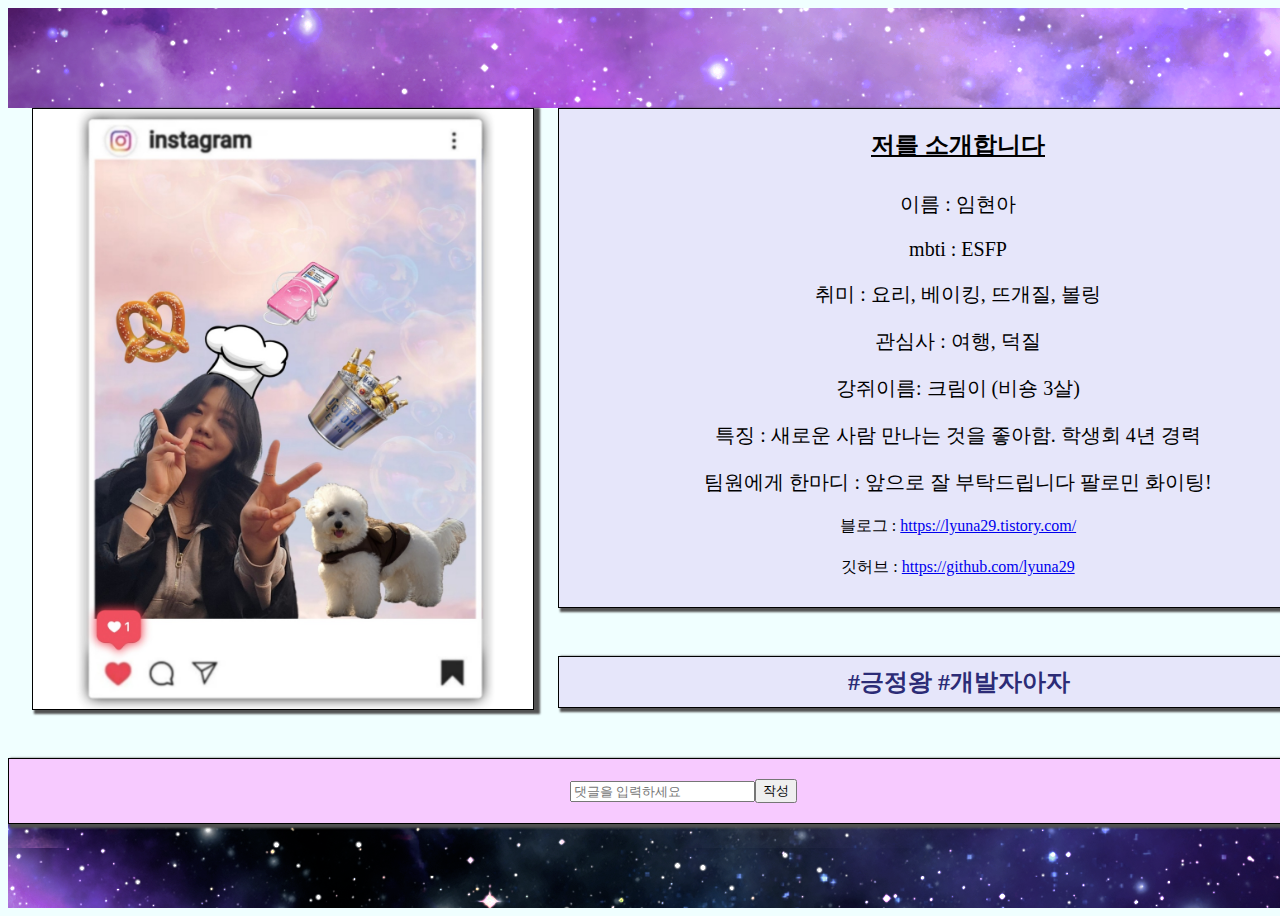
<file: hyunah.html>
<!DOCTYPE html>
<html lang="en">
<head>
    <meta charset="UTF-8">
    <meta name="viewport" content="width=device-width, initial-scale=1.0">
    <title>임현아 개인페이지</title>
    <link rel="stylesheet" href="./css/hyunah.css">
</head>
<body>
    <div class="back">
        <div class="wrap">
            <div class="center">
                <div class="pic">
                    <img class="pro-pic" src="image/임현아_프로필.jpeg" alt="프로필 사진" />
                </div>
                <div class="main">
                    <div class="profile">
                        <h2 class="name">저를 소개합니다</h2>
                        <p class="pro-p">이름 : 임현아</p>
                        <p class="pro-p">mbti : ESFP</p>
                        <p class="pro-p">취미 : 요리, 베이킹, 뜨개질, 볼링</p>
                        <p class="pro-p">관심사 : 여행, 덕질</p>
                        <p class="pro-p">강쥐이름: 크림이 (비숑 3살)</p> 
                        <p class="pro-p">특징 : 새로운 사람 만나는 것을 좋아함. 학생회 4년 경력</p> 
                        <p class="pro-p">팀원에게 한마디 : 앞으로 잘 부탁드립니다 팔로민 화이팅!</p>
                        <p> 블로그 : <a href="https://lyuna29.tistory.com/">https://lyuna29.tistory.com/</a>
                        </p>
                        <p> 깃허브 : <a href="https://github.com/lyuna29">https://github.com/lyuna29</a>
                        </p>
                        </p> 
                    </div>
                    <div class="hashtag">
                        <h2 class="hash">#긍정왕 #개발자아자</h2>
                    </div>
                </div>
            </div>
            <div class="comment">
                <form onsubmit="addComment(event)">
                  <div class="com-fo">
                    <input type="text" class="form-control" placeholder="댓글을 입력하세요" required>
                  </div>
                  <button type="submit" class="btn btn-primary">작성</button>
                </form>
                <div class="comments mt-3">
                </div>
              </div>
        </div>
    </div>
</div>

<script>
    function addComment(event) {
        event.preventDefault();
        const commentInput = event.target.querySelector("input");
        const commentText = commentInput.value;
        const date = new Date().toLocaleString();

        const commentDiv = document.createElement("div");
        commentDiv.className = "card my-3";

        const cardBodyDiv = document.createElement("div");
        cardBodyDiv.className = "card-body";

         cardBodyDiv.innerHTML = `
            <p class="card-text">${commentText} <span class="comment-time">${date}</span></p>
            <div class="comment-buttons">
                <button class="btn btn-sm btn-primary edit-btn">수정</button>
                <button class="btn btn-sm btn-danger delete-btn">삭제</button>
            </div>
        `;

        commentDiv.appendChild(cardBodyDiv);

        const commentsDiv = event.target.parentNode.querySelector(".comments");
        commentsDiv.insertBefore(commentDiv, commentsDiv.firstChild);

        commentInput.value = "";
      }

</script>

</body>
</html>
</file>
<file: css/hyunah.css>
body {
    background-color: azure;
    width: 100%;
}
.back {
    width: 100%;
    min-height: 100vh;
    background: url(/image/purple.png);
    background-size: cover;
    display: flex;
}
.wrap {
    margin: 100px auto 0;
    width: 1350px;
    height: 100%;;
    background-color: azure;
    display: flex;
    flex-direction: column;
    align-items: center;
    box-sizing: border-box;


    .center {
        width: 1350px;
        height: 600px;
        display: flex;
        justify-content: space-between;
    
        .pic {
            width: 500px;
            height: 600px;
            background-color: #cfcfcf;
            border: 1px solid black;
            overflow: hidden;
            margin: 0 auto;
            box-shadow: 4px 2px 2px 2px rgb(82, 82, 82);

            img {
                width: 100%;
                height: 100%;
                object-fit: cover;
            }

        }
        .main {
            width: 800px;
            height: 600px;
            display: flex;
            flex-direction: column;
            justify-content: space-between;
        
            .profile {
                display: flex;
                flex-direction: column;
                align-items: center;
                background-color: lavender;
                width: 800px;
                height: 500px;
                border: 1px solid black;
                box-sizing: border-box; 
                box-shadow: 4px 2px 2px 2px rgb(82, 82, 82);

                .pro-p {
                    font-size: 20px;
                }
                h2 {
                    text-decoration: underline;
                }
                p {
                    margin: 10px;
                }
            }
            .hashtag {
                background-color: rgb(230, 230, 250);
                width: 800px;
                height: 50px;
                border: 1px solid black;
                display: flex;
                flex-direction: column;
                justify-content: center;
                box-shadow: 4px 2px 2px 2px rgb(82, 82, 82);

                .hash {
                    margin: 0 auto;
                    color: rgb(44, 44, 118);
                } 
                
            }
        }
    }
    .comment {
        background-color: rgb(247, 202, 255);
        display: flex;
        justify-content: center;
        width: 1350px;
        flex-direction: column;
        align-items: center;
        padding: 20px;
        border: 1px solid black;
        box-sizing: border-box;
        box-shadow: 4px 2px 2px 2px rgb(82, 82, 82);
        margin-top: 50px;
        font-size: 15px;
        font-weight: bolder;
        line-height: 24px;

        form {
            width: 100%;
            display: flex;
            justify-content: center;
        }

        .com-fo {
            font-size: 100%;

        }

    }
}
</file>
